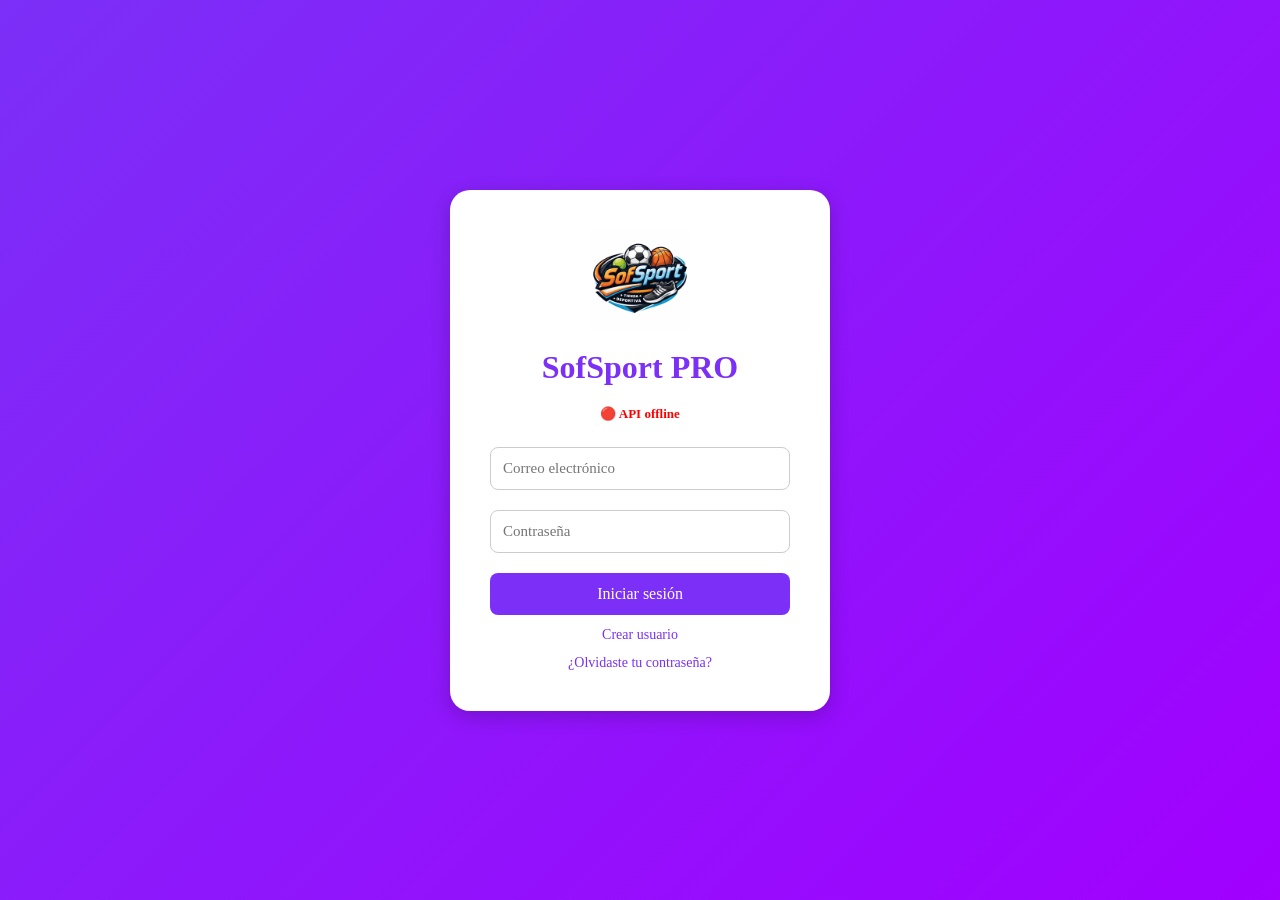
<file: index.html>
<!DOCTYPE html>
<html lang="es">

<head>

<meta charset="UTF-8">
<meta name="viewport" content="width=device-width, initial-scale=1.0">

<title>Login - SofSport PRO</title>

<style>

*{
margin:0;
padding:0;
box-sizing:border-box;
font-family:'Segoe UI';
}

body{
height:100vh;
display:flex;
justify-content:center;
align-items:center;
background:linear-gradient(135deg,#7b2ff7,#a100ff);
padding:20px;
}

.login-box{
background:white;
padding:40px;
border-radius:20px;
width:380px;
box-shadow:0 5px 20px rgba(0,0,0,0.2);
text-align:center;
}

.logo{
width:100px;
height:100px;
margin-bottom:15px;
object-fit:contain;
}

.login-box h1{
margin-bottom:20px;
color:#7b2ff7;
}

#apiStatus{
margin-bottom:15px;
font-size:13px;
font-weight:bold;
}

.ok{
color:green;
}

.err{
color:red;
}

input{
width:100%;
padding:12px;
margin:10px 0;
border:1px solid #ccc;
border-radius:8px;
font-size:15px;
outline:none;
}

input:focus{
border-color:#7b2ff7;
}

button{
width:100%;
padding:12px;
border:none;
background:#7b2ff7;
color:white;
font-size:16px;
border-radius:8px;
cursor:pointer;
transition:0.3s;
margin-top:10px;
}

button:hover{
background:#5e22bf;
}

.link{
margin-top:12px;
display:block;
color:#7b2ff7;
cursor:pointer;
font-size:14px;
}

.error{
color:red;
margin-top:10px;
font-size:14px;
}

.success{
color:green;
font-size:14px;
margin-top:10px;
}

.form-hidden{
display:none;
margin-top:20px;
}

</style>

</head>

<body>

<div class="login-box">

<img 
src="sofia.img.png"
class="logo"
alt="logo">

<h1>SofSport PRO</h1>

<p id="apiStatus">⏳ Verificando API...</p>

<!-- LOGIN -->

<input type="email" id="correo" placeholder="Correo electrónico">

<input type="password" id="password" placeholder="Contraseña">

<button onclick="login()">
Iniciar sesión
</button>

<p id="mensaje" class="error"></p>

<!-- LINKS -->

<span class="link" onclick="mostrarRegistro()">
Crear usuario
</span>

<span class="link" onclick="mostrarRecuperar()">
¿Olvidaste tu contraseña?
</span>

<!-- REGISTRO -->

<div id="registroForm" class="form-hidden">

<h3>Crear Usuario</h3>

<input type="text" id="nuevoNombre" placeholder="Nombre">

<input type="email" id="nuevoCorreo" placeholder="Correo">

<input type="password" id="nuevoPass" placeholder="Contraseña">

<button onclick="registrarUsuario()">
Registrar
</button>

<p id="registroMsg"></p>

</div>

<!-- RECUPERAR -->

<div id="recuperarForm" class="form-hidden">

<h3>Recuperar Contraseña</h3>

<input type="email" id="correoRecuperar" placeholder="Correo">

<button onclick="recuperarPass()">
Recuperar
</button>

<p id="recuperarMsg"></p>

</div>

</div>

<script>

const API = "http://localhost:9090/api";

/* VERIFICAR API */

(async () => {

let status = document.getElementById("apiStatus");

try{

const r = await fetch(`${API}/usuarios`);

if(r.ok){

status.innerText = "🟢 API conectada";
status.className = "ok";

}else{

status.innerText = "🔴 API no responde";
status.className = "err";

}

}catch(error){

console.log(error);

status.innerText = "🔴 API offline";
status.className = "err";

}

})();

/* SI YA HAY SESION */

if(localStorage.getItem("sesion")){

window.location.href = "dashboard.html";

}

/* LOGIN */

async function login(){

let correo = document.getElementById("correo").value.trim();

let password = document.getElementById("password").value.trim();

let mensaje = document.getElementById("mensaje");

mensaje.innerText = "";

if(correo === "" || password === ""){

mensaje.innerText = "Completa todos los campos";

return;

}

if(!correo.includes("@")){

mensaje.innerText = "Correo inválido";

return;

}

try{

const respuesta = await fetch(`${API}/usuarios`);

const usuarios = await respuesta.json();

const usuario = usuarios.find(u => 
u.correo === correo
);

if(usuario){

localStorage.setItem("sesion","activa");

localStorage.setItem("usuario",usuario.nombre);

window.location.href = "dashboard.html";

}else{

mensaje.innerText = "Usuario no encontrado";

}

}catch(error){

console.log(error);

mensaje.innerText = "No se pudo conectar con la API";

}

}

/* MOSTRAR REGISTRO */

function mostrarRegistro(){

let form = document.getElementById("registroForm");

if(form.style.display === "block"){

form.style.display = "none";

}else{

form.style.display = "block";

}

}

/* MOSTRAR RECUPERAR */

function mostrarRecuperar(){

let form = document.getElementById("recuperarForm");

if(form.style.display === "block"){

form.style.display = "none";

}else{

form.style.display = "block";

}

}

/* REGISTRAR */

async function registrarUsuario(){

let nombre = document.getElementById("nuevoNombre").value.trim();

let correo = document.getElementById("nuevoCorreo").value.trim();

let pass = document.getElementById("nuevoPass").value.trim();

let msg = document.getElementById("registroMsg");

msg.innerHTML = "";

if(nombre === "" || correo === "" || pass === ""){

msg.innerHTML = "<span class='error'>Completa todos los campos</span>";

return;

}

if(!correo.includes("@")){

msg.innerHTML = "<span class='error'>Correo inválido</span>";

return;

}

try{

const res = await fetch(`${API}/usuarios`,{

method:"POST",

headers:{
"Content-Type":"application/json"
},

body: JSON.stringify({
nombre:nombre,
correo:correo,
edad:18
})

});

if(res.ok){

msg.innerHTML = "<span class='success'>Usuario registrado correctamente</span>";

document.getElementById("nuevoNombre").value = "";
document.getElementById("nuevoCorreo").value = "";
document.getElementById("nuevoPass").value = "";

}else{

msg.innerHTML = "<span class='error'>Error al registrar</span>";

}

}catch(error){

console.log(error);

msg.innerHTML = "<span class='error'>No se pudo conectar con la API</span>";

}

}

/* RECUPERAR */

function recuperarPass(){

let correo = document.getElementById("correoRecuperar").value.trim();

let msg = document.getElementById("recuperarMsg");

msg.innerHTML = "";

if(correo === ""){

msg.innerHTML = "<span class='error'>Ingresa un correo</span>";

return;

}

if(!correo.includes("@")){

msg.innerHTML = "<span class='error'>Correo inválido</span>";

return;

}

msg.innerHTML = "<span class='success'>Se envió un enlace de recuperación</span>";

}

</script>

</body>
</html>
</file>
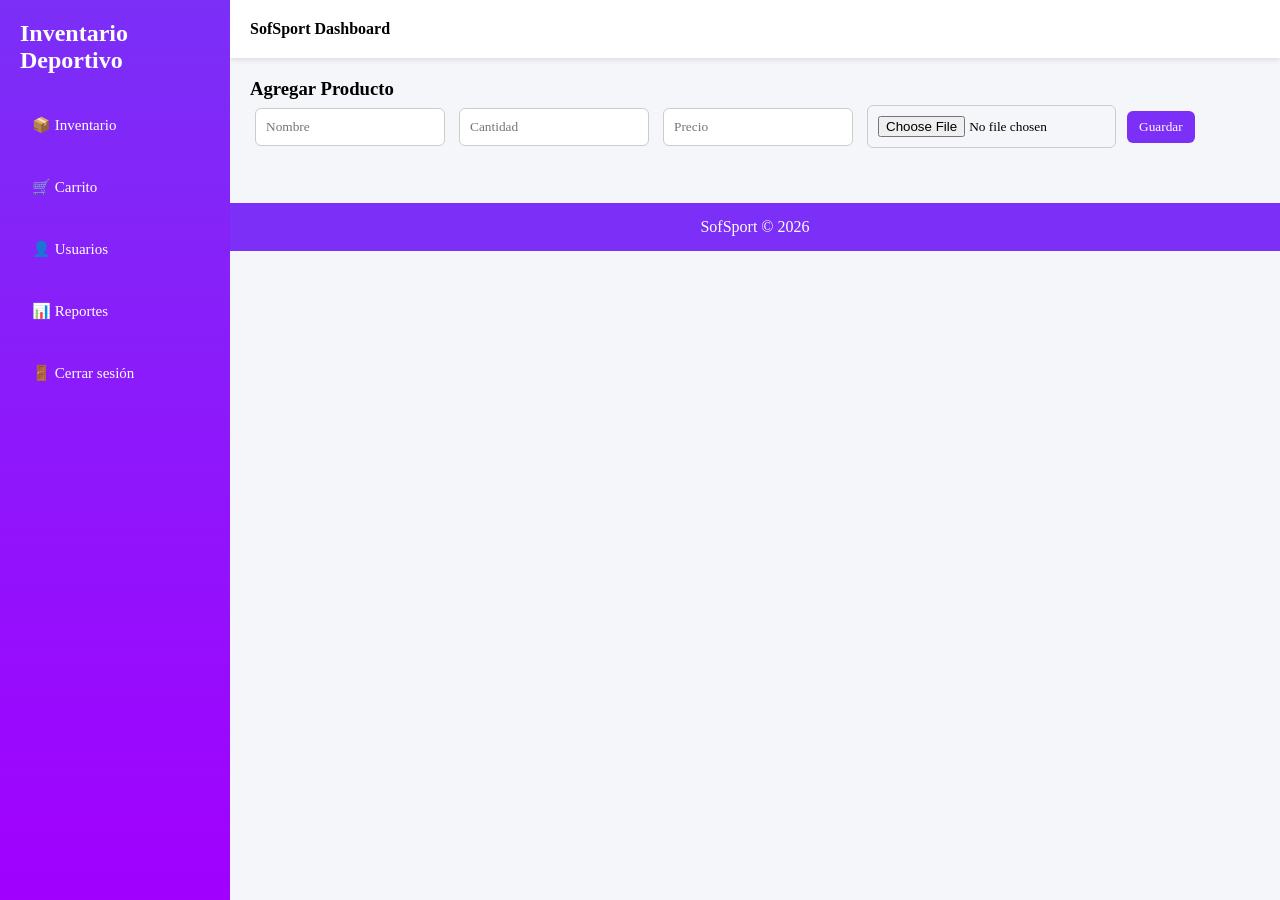
<file: dashboard.html>
<!DOCTYPE html>
<html lang="es">
<head>

<meta charset="UTF-8">
<meta name="viewport" content="width=device-width, initial-scale=1.0">

<title>SofSport PRO</title>

<style>

*{
margin:0;
padding:0;
box-sizing:border-box;
font-family:'Segoe UI';
}

body{
background:#f5f6fa;
display:flex;
}

/* =========================
MENU HAMBURGUESA
========================= */

.menu-btn{
position:fixed;
top:15px;
left:15px;
background:#7b2ff7;
color:white;
border:none;
padding:10px 14px;
font-size:22px;
border-radius:8px;
cursor:pointer;
z-index:2000;
display:none;
}

/* =========================
SIDEBAR
========================= */

.sidebar{
width:230px;
background:linear-gradient(180deg,#7b2ff7,#a100ff);
color:white;
height:100vh;
padding:20px;
transition:0.3s;
position:fixed;
left:0;
top:0;
z-index:1000;
overflow:auto;
}

.sidebar h2{
margin-bottom:20px;
}

.sidebar button{
width:100%;
padding:12px;
margin:10px 0;
background:none;
border:none;
color:white;
text-align:left;
border-radius:8px;
cursor:pointer;
font-size:15px;
}

.sidebar button:hover{
background:rgba(255,255,255,0.2);
}

/* =========================
RESPONSIVE
========================= */

@media(max-width:768px){

.menu-btn{
display:block;
}

.sidebar{
left:-250px;
}

.sidebar.active{
left:0;
}

.main{
margin-left:0;
width:100%;
}

}

/* =========================
MAIN
========================= */

.main{
flex:1;
margin-left:230px;
width:100%;
}

/* =========================
NAVBAR
========================= */

.navbar{
background:white;
padding:20px;
display:flex;
justify-content:space-between;
box-shadow:0 2px 5px rgba(0,0,0,0.1);
}

/* =========================
CONTAINER
========================= */

.container{
padding:20px;
}

/* =========================
PRODUCTOS
========================= */

.productos{
display:flex;
flex-wrap:wrap;
}

.producto{
background:white;
margin:10px;
padding:15px;
border-radius:10px;
width:200px;
text-align:center;
box-shadow:0 2px 5px rgba(0,0,0,0.1);
}

.producto img{
width:100px;
height:100px;
object-fit:cover;
border-radius:10px;
}

.producto h4{
margin:10px 0;
}

/* =========================
FORMULARIOS
========================= */

input{
padding:10px;
margin:5px;
border:1px solid #ccc;
border-radius:6px;
}

/* =========================
ITEMS
========================= */

.item{
background:white;
padding:15px;
margin:10px 0;
border-radius:10px;
box-shadow:0 2px 5px rgba(0,0,0,0.1);
}

/* =========================
BOTONES
========================= */

button{
background:#7b2ff7;
color:white;
border:none;
padding:8px 12px;
border-radius:6px;
cursor:pointer;
margin:2px;
}

button:hover{
background:#5e22bf;
}

/* =========================
FOOTER
========================= */

footer{
background:#7b2ff7;
color:white;
text-align:center;
padding:15px;
margin-top:30px;
}

</style>

</head>

<body>

<!-- MENU -->

<button class="menu-btn" onclick="toggleMenu()">
☰
</button>

<!-- SIDEBAR -->

<div class="sidebar" id="sidebar">

<h2>Inventario Deportivo</h2>

<button onclick="ver('productos')">
📦 Inventario
</button>

<button onclick="ver('carrito')">
🛒 Carrito
</button>

<button onclick="ver('usuarios')">
👤 Usuarios
</button>

<button onclick="ver('reportes')">
📊 Reportes
</button>

<button onclick="logout()">
🚪 Cerrar sesión
</button>

</div>

<!-- MAIN -->

<div class="main">

<div class="navbar">
<strong>SofSport Dashboard</strong>
</div>

<!-- PRODUCTOS -->

<div id="productos" class="container">

<h3>Agregar Producto</h3>

<input id="nombre" placeholder="Nombre">

<input id="cantidad" type="number" placeholder="Cantidad">

<input id="precio" type="number" placeholder="Precio">

<input type="file" id="imagen" accept="image/*">

<button onclick="guardar()">
Guardar
</button>

<div id="lista" class="productos"></div>

</div>

<!-- CARRITO -->

<div id="carrito" style="display:none" class="container">

<h2>🛒 Carrito</h2>

<div id="carritoLista"></div>

<button onclick="vaciarCarrito()">
Vaciar carrito
</button>

</div>

<!-- USUARIOS -->

<div id="usuarios" style="display:none" class="container">

<h2>👤 Usuarios</h2>

<input id="userNombre" placeholder="Nombre">

<input id="userPass" type="password" placeholder="Contraseña">

<button onclick="guardarUsuario()">
Guardar
</button>

<div id="listaUsuarios"></div>

</div>

<!-- REPORTES -->

<div id="reportes" style="display:none" class="container">

<h2>📊 Reportes</h2>

<div class="item">
<p>
<strong>Total de productos:</strong>
<span id="repProductos">0</span>
</p>
</div>

<div class="item">
<p>
<strong>Productos en carrito:</strong>
<span id="repCarrito">0</span>
</p>
</div>

<div class="item">
<p>
<strong>Total en ventas:</strong>
$<span id="repVentas">0</span>
</p>
</div>

</div>

<footer>
SofSport © 2026
</footer>

</div>

<script>

let productos = JSON.parse(localStorage.getItem("productos")) || [];

let carrito = JSON.parse(localStorage.getItem("carrito")) || [];

let usuarios = JSON.parse(localStorage.getItem("usuarios")) || [];

let editUser = null;

/* =========================
MENU
========================= */

function toggleMenu(){

document.getElementById("sidebar").classList.toggle("active");

}

/* =========================
NAVEGACION
========================= */

function ver(id){

const secciones = ["productos","carrito","usuarios","reportes"];

secciones.forEach(v=>{

document.getElementById(v).style.display="none";

});

document.getElementById(id).style.display="block";

if(window.innerWidth <= 768){

document.getElementById("sidebar").classList.remove("active");

}

}

/* =========================
LOGOUT
========================= */

function logout(){

localStorage.removeItem("sesion");

alert("Sesión cerrada");

}

/* =========================
PRODUCTOS
========================= */

function guardar(){

let n = document.getElementById("nombre").value.trim();

let c = document.getElementById("cantidad").value.trim();

let p = document.getElementById("precio").value.trim();

let f = document.getElementById("imagen").files[0];

if(n === "" || c === "" || p === ""){

alert("Completa todos los campos");

return;

}

if(!f){

alert("Sube una imagen");

return;

}

let r = new FileReader();

r.onload = function(e){

productos.push({

nombre:n,
cantidad:c,
precio:p,
imagen:e.target.result

});

localStorage.setItem("productos", JSON.stringify(productos));

mostrar();

actualizarReportes();

limpiarProducto();

};

r.readAsDataURL(f);

}

function mostrar(){

let lista = document.getElementById("lista");

lista.innerHTML = "";

productos.forEach((p,i)=>{

lista.innerHTML += `

<div class="producto">

<img src="${p.imagen}" alt="producto">

<h4>${p.nombre}</h4>

<p>📦 ${p.cantidad}</p>

<p>💰 $${p.precio}</p>

<button onclick="comprar(${i})">
🛒
</button>

<button onclick="eliminar(${i})">
❌
</button>

</div>

`;

});

}

function limpiarProducto(){

document.getElementById("nombre").value = "";
document.getElementById("cantidad").value = "";
document.getElementById("precio").value = "";
document.getElementById("imagen").value = "";

}

function eliminar(i){

productos.splice(i,1);

localStorage.setItem("productos", JSON.stringify(productos));

mostrar();

actualizarReportes();

}

/* =========================
CARRITO
========================= */

function comprar(i){

carrito.push(productos[i]);

localStorage.setItem("carrito", JSON.stringify(carrito));

mostrarCarrito();

actualizarReportes();

}

function mostrarCarrito(){

let carritoLista = document.getElementById("carritoLista");

carritoLista.innerHTML = "";

carrito.forEach((p,i)=>{

carritoLista.innerHTML += `

<div class="item">

<p>${p.nombre} - $${p.precio}</p>

<button onclick="eliminarCarrito(${i})">
❌
</button>

</div>

`;

});

}

function eliminarCarrito(i){

carrito.splice(i,1);

localStorage.setItem("carrito", JSON.stringify(carrito));

mostrarCarrito();

actualizarReportes();

}

function vaciarCarrito(){

carrito = [];

localStorage.setItem("carrito", JSON.stringify(carrito));

mostrarCarrito();

actualizarReportes();

}

/* =========================
USUARIOS
========================= */

function guardarUsuario(){

let n = document.getElementById("userNombre").value.trim();

let p = document.getElementById("userPass").value.trim();

if(n === "" || p === ""){

alert("Completa todos los campos");

return;

}

if(editUser == null){

usuarios.push({

nombre:n,
pass:p

});

}else{

usuarios[editUser] = {

nombre:n,
pass:p

};

editUser = null;

}

localStorage.setItem("usuarios", JSON.stringify(usuarios));

mostrarUsuarios();

limpiarUsuarios();

}

function mostrarUsuarios(){

let listaUsuarios = document.getElementById("listaUsuarios");

listaUsuarios.innerHTML = "";

usuarios.forEach((u,i)=>{

listaUsuarios.innerHTML += `

<div class="item">

<p><strong>${u.nombre}</strong></p>

<p>${u.pass}</p>

<button onclick="editarUsuario(${i})">
✏️ Editar
</button>

<button onclick="eliminarUsuario(${i})">
❌ Eliminar
</button>

</div>

`;

});

}

function editarUsuario(i){

let u = usuarios[i];

document.getElementById("userNombre").value = u.nombre;

document.getElementById("userPass").value = u.pass;

editUser = i;

}

function eliminarUsuario(i){

if(confirm("¿Eliminar usuario?")){

usuarios.splice(i,1);

localStorage.setItem("usuarios", JSON.stringify(usuarios));

mostrarUsuarios();

}

}

function limpiarUsuarios(){

document.getElementById("userNombre").value = "";

document.getElementById("userPass").value = "";

}

/* =========================
REPORTES
========================= */

function actualizarReportes(){

document.getElementById("repProductos").innerText = productos.length;

document.getElementById("repCarrito").innerText = carrito.length;

let total = 0;

carrito.forEach(p=>{

total += Number(p.precio);

});

document.getElementById("repVentas").innerText = total;

}

/* =========================
INICIO
========================= */

mostrar();

mostrarCarrito();

mostrarUsuarios();

actualizarReportes();

</script>

</body>
</html>
</file>
